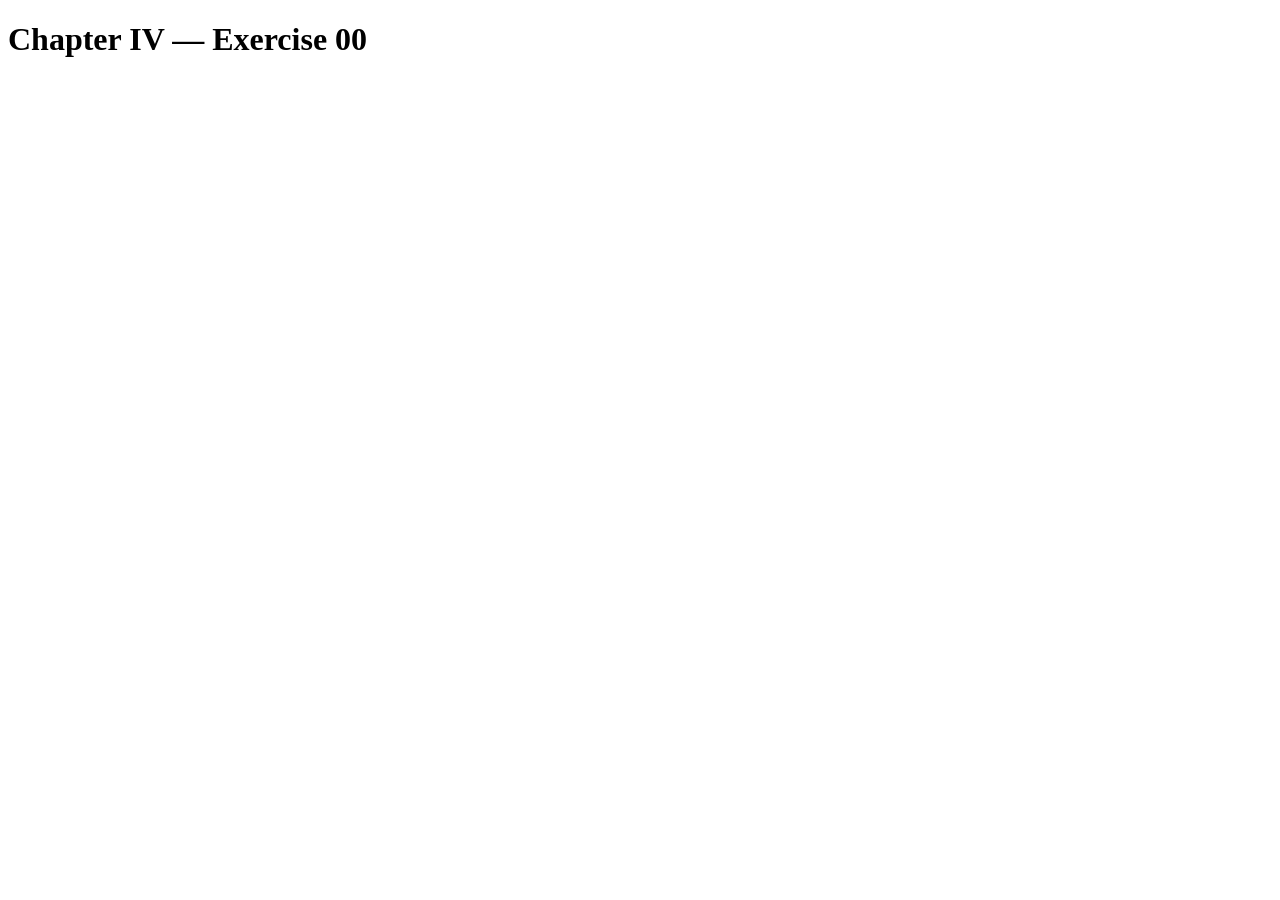
<file: ex00/index.html>
<!DOCTYPE html>
<html lang="ar">
<head>
    <meta charset="UTF-8">
    <meta name="viewport" content="width=device-width, initial-scale=1.0">
    <title>Exercise 00 - Variables & Types</title>
    
    <script src="script.js" defer></script>
</head>
<body>
    <h1>Chapter IV — Exercise 00</h1>
  
</body>
</html>
</file>
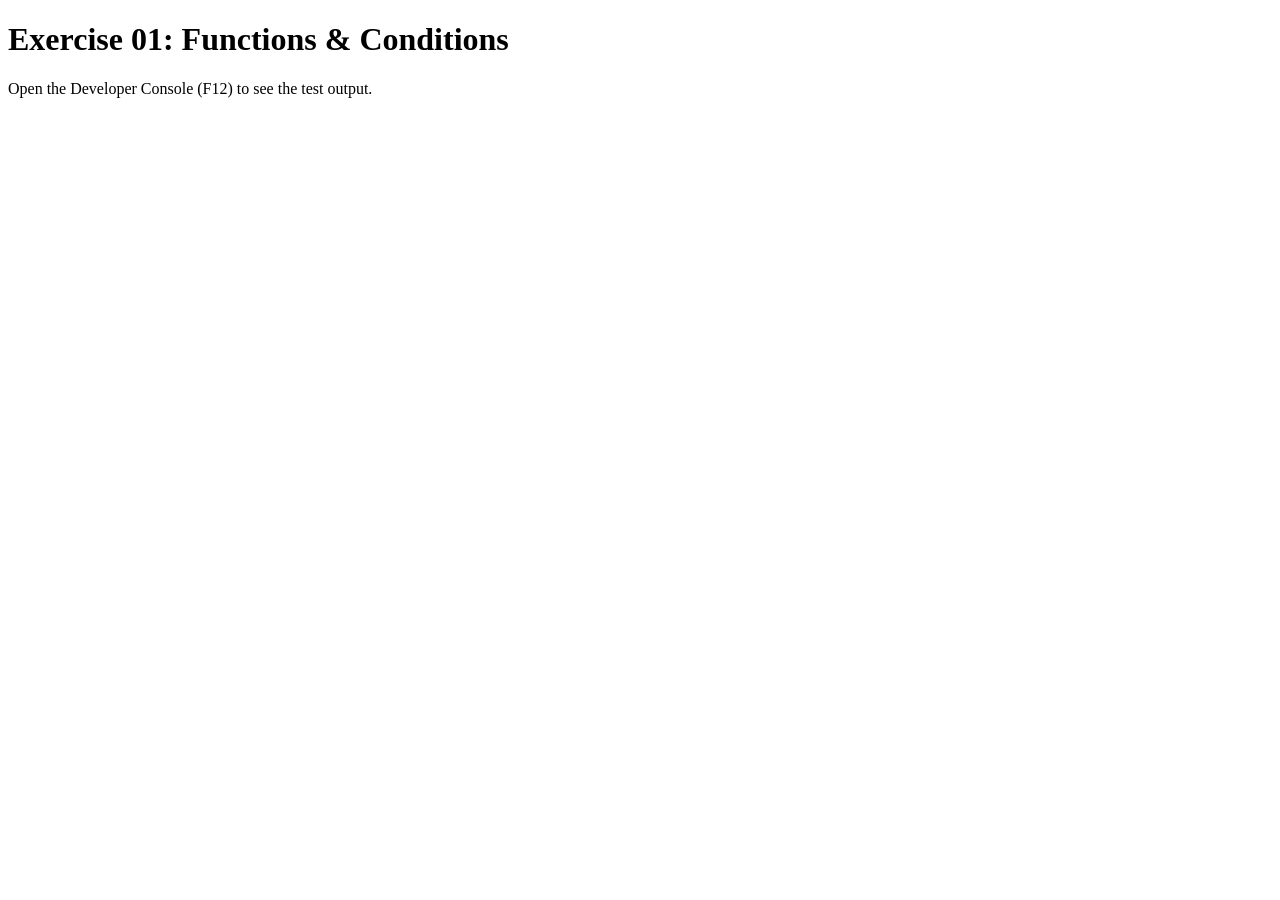
<file: ex01/index.html>
<!DOCTYPE html>
<html lang="en">
<head>
    <meta charset="UTF-8">
    <meta name="viewport" content="width=device-width, initial-scale=1.0">
    <title>Chapter V - Exercise 01</title>
</head>
<body>
    <h1>Exercise 01: Functions & Conditions</h1>
    <p>Open the Developer Console (F12) to see the test output.</p>

    <script src="script.js"></script>
</body>
</html>
</file>
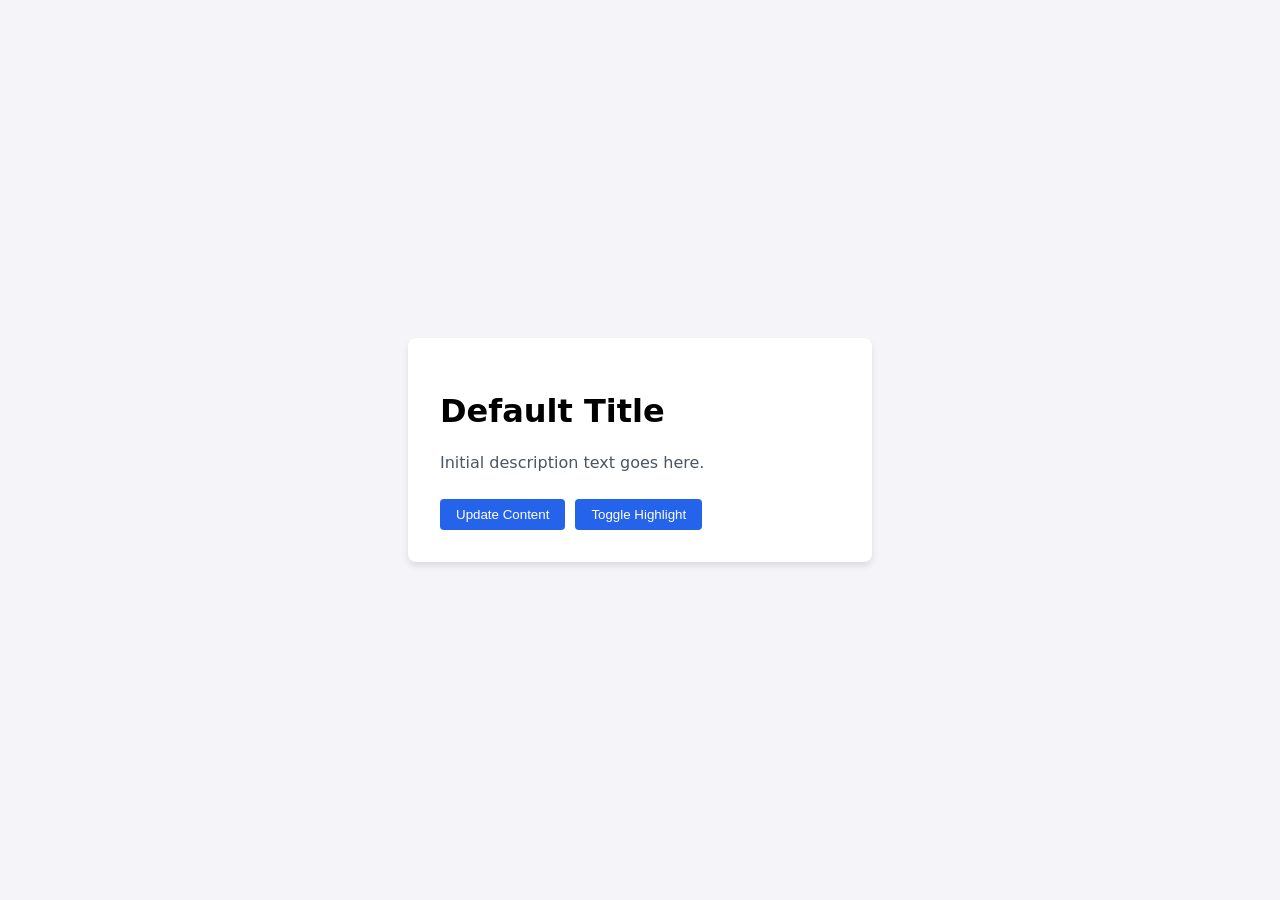
<file: ex02/index.html>
<!DOCTYPE html>
<html lang="en">
<head>
    <meta charset="UTF-8">
    <meta name="viewport" content="width=device-width, initial-scale=1.0">
    <title>Live DOM Tree</title>
    <link rel="stylesheet" href="style.css">
</head>
<body>
    <div class="card">
        <h1 id="title">Default Title</h1>
        <p id="description" class="text-content">Initial description text goes here.</p>
        
        <div class="controls">
            <button id="update-btn">Update Content</button>
            <button id="style-btn">Toggle Highlight</button>
        </div>
    </div>

    <script src="script.js"></script>
</body>
</html>
</file>
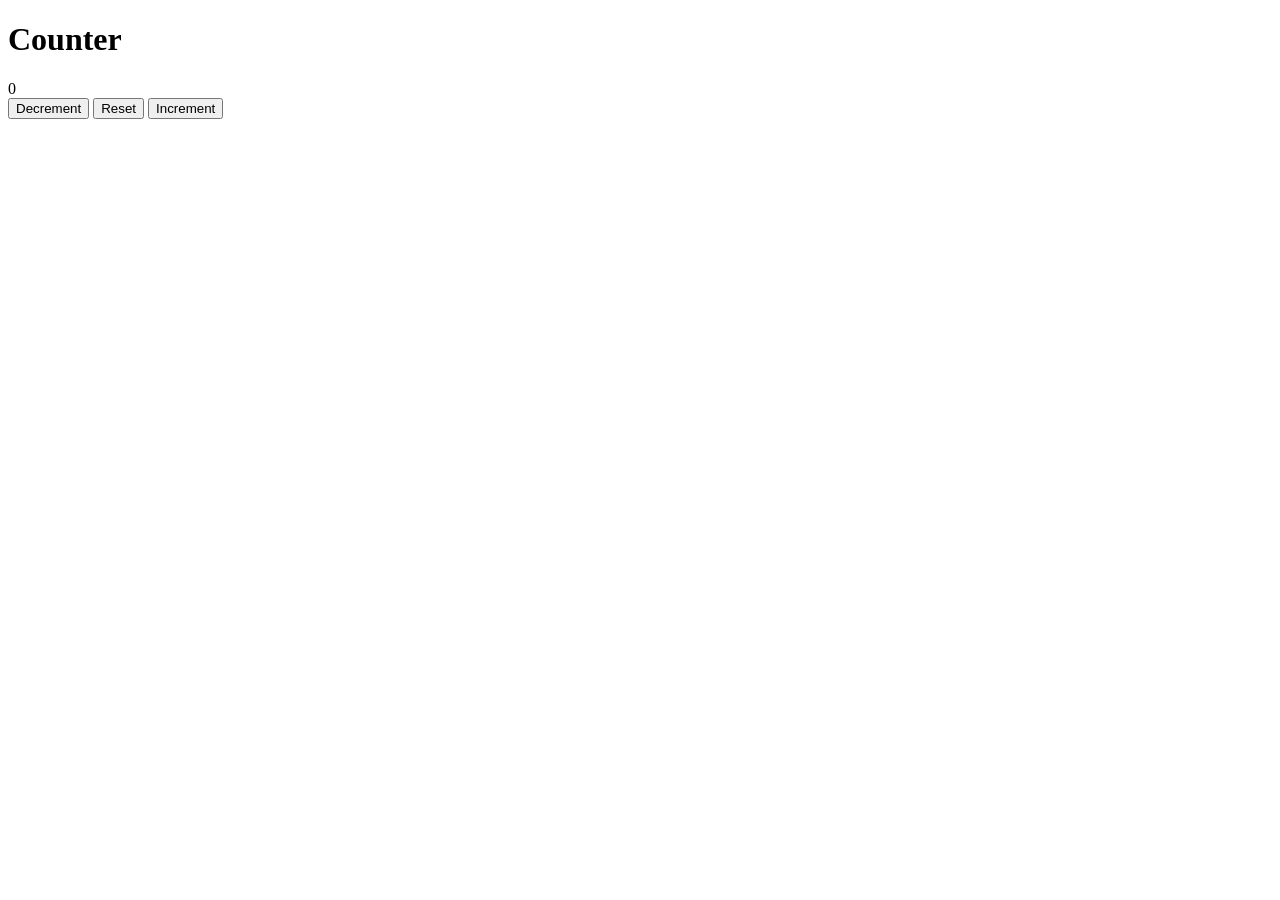
<file: ex03/index.html>
<!DOCTYPE html>
<html lang="en">
<head>
  <meta charset="UTF-8">
  <meta name="viewport" content="width=device-width, initial-scale=1.0">
  <title>Event-Driven Counter</title>
  <link rel="stylesheet" href="style.css">
</head>
<body>

  <div class="counter-card">
    <h1>Counter</h1>
    <div id="value">0</div>
    <div class="button-group">
      <button id="btn-decrement">Decrement</button>
      <button id="btn-reset">Reset</button>
      <button id="btn-increment">Increment</button>
    </div>
  </div>

  <script src="script.js"></script>
</body>
</html>
</file>
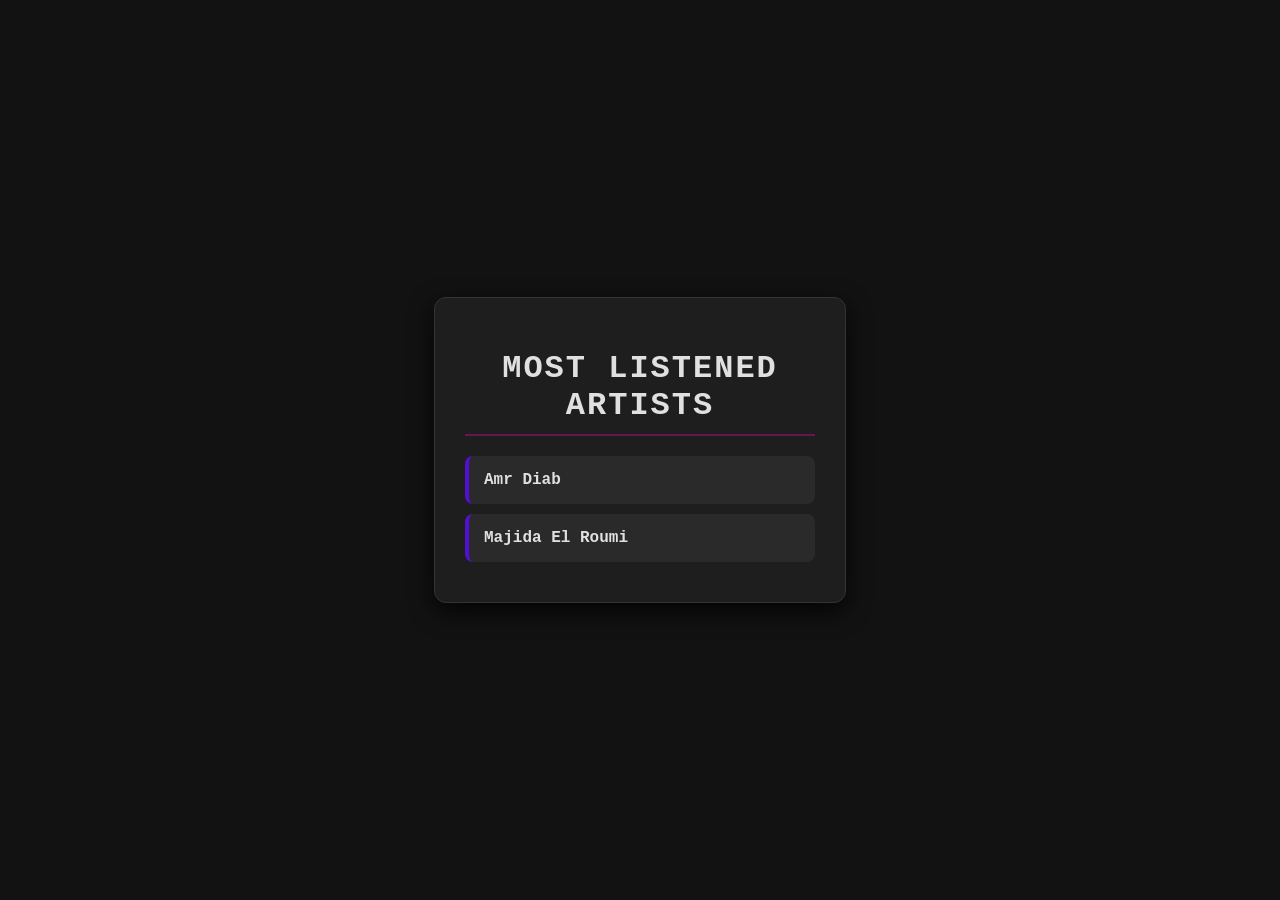
<file: ex04/index.html>
<!DOCTYPE html>
<html>
<head>
    <title>JS Exercise 04 - Dynamic List</title>
    <link rel="stylesheet" href="style.css">
    <script src="script.js" defer></script>
</head>
<body>
    <div class="list-container">
        <h1> Most Listened Artists </h1>
        <ul id="Most Listened Artists"></ul>
    </div>
</body>
</html>
</file>
<file: ex02/style.css>
body {
    font-family: system-ui, -apple-system, sans-serif;
    display: flex;
    justify-content: center;
    align-items: center;
    min-height: 100vh;
    margin: 0;
    background-color: #f4f4f9;
}

.card {
    background: #ffffff;
    padding: 2rem;
    border-radius: 8px;
    box-shadow: 0 4px 6px rgba(0, 0, 0, 0.1);
    max-width: 400px;
    width: 100%;
    transition: all 0.3s ease;
}

.card.active {
    border: 2px solid #3b82f6;
    box-shadow: 0 8px 16px rgba(59, 130, 246, 0.2);
}

.text-content {
    color: #4b5563;
    line-height: 1.5;
}

.controls {
    display: flex;
    gap: 10px;
    margin-top: 1.5rem;
}

button {
    padding: 0.5rem 1rem;
    border: none;
    border-radius: 4px;
    background-color: #2563eb;
    color: white;
    cursor: pointer;
    font-weight: 500;
}

button:hover {
    background-color: #1d4ed8;
}
</file>
<file: ex03/style.css>
.positive {
  color: #2ecc71 !important;
}

.negative {
  color: #e74c3c !important;
}
</file>
<file: ex04/style.css>
body {
    background-color: #121212;
    color: #e0e0e0;
    font-family: 'Courier New', Courier, monospace;
    display: flex;
    justify-content: center;
    align-items: center;
    height: 100vh;
    margin: 0;
}

.list-container {
    background-color: #1e1e1e;
    border: 1px solid #333;
    box-shadow: 0 8px 25px rgba(0, 0, 0, 0.8);
    padding: 30px;
    border-radius: 12px;
    width: 350px;
}

h1 {
    text-align: center;
    border-bottom: 2px solid #69154d;
    padding-bottom: 10px;
    margin-bottom: 20px;
    text-transform: uppercase;
    letter-spacing: 2px;
}

ul {
    list-style-type: none; 
    padding: 0;
    margin: 0;
}

li {
    background-color: #2a2a2a;
    margin: 10px 0;
    padding: 15px;
    border-radius: 8px;
    border-left: 4px solid #5210d4;
    font-weight: bold;
    transition: all 0.3s ease;
}

li:hover {
    transform: translateX(10px); 
    background-color: #333;
    border-left-color: #384eba;
}
</file>
